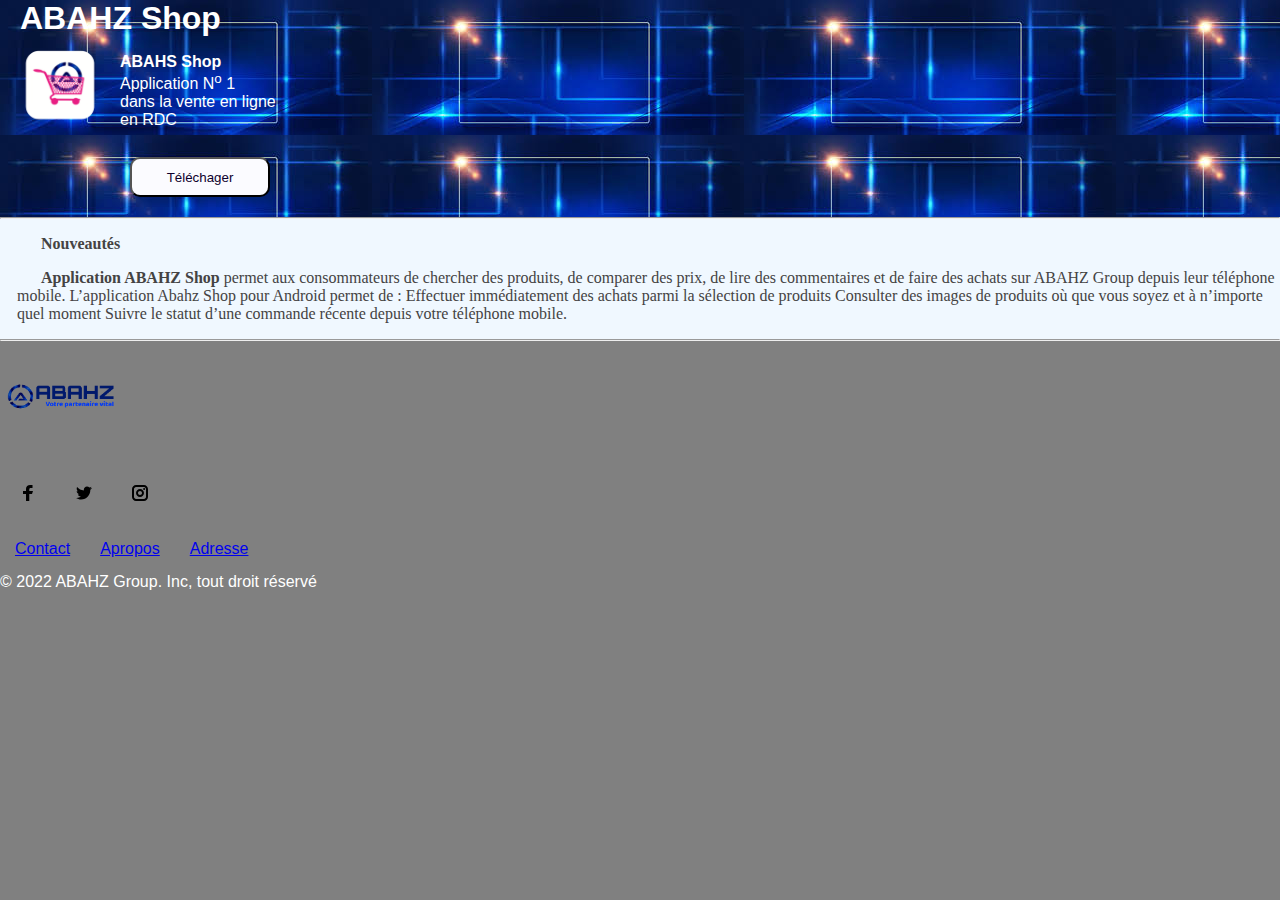
<file: Site Web/index.html>
<!DOCTYPE html>
<html lang="en">
<head>
    <meta charset="UTF-8">
    <meta http-equiv="X-UA-Compatible" content="IE=edge">
    <meta name="viewport" content="width=device-width, initial-scale=1.0">
    <meta description="Abahz shop est une filiale d'abahz group qui est spéciqlisé dans le commrce électronique des chaussures">
    <link rel="stylesheet" href="style.css">
    <title>Abahz shop</title>
</head>
<body>
   <header class="header">
    <h1>ABAHZ Shop</h1>

    <ul>

        <img  src="images/logo.png" alt="logo de l'application">

        
            
            <p class="title"><strong><span class="title_high">ABAHS Shop</span></strong><br> Application N<sup>o</sup> 1 <br>dans la vente en ligne <br>en RDC</p>
   
        
    </ul>

    <a download href="ABAHZShop.apk"><button>Téléchager</button></a>
   </header>
   
   <section class="body_corps">
    <hr>
    <p class="desc"><strong>Nouveautés</strong></p>

    <p class="desc"><strong>Application ABAHZ Shop </strong>
        permet aux consommateurs de chercher des produits, de comparer des prix, de lire des commentaires et de faire des achats sur ABAHZ Group depuis leur téléphone mobile. 
        L’application Abahz Shop pour Android permet de :
        Effectuer immédiatement des achats parmi la sélection de produits
        Consulter des images de produits où que vous soyez et à n’importe quel moment
        Suivre le statut d’une commande récente depuis votre téléphone mobile. </p>
        
    <hr>
   </section>





   <footer class="site-footer center-content-mobile illustration-section-09">
    <div class="container">
        <div class="site-footer-inner has-top-divider">
            <div class="footer-top space-between text-xxs">
                <div class="brand">
                    <a href="index.html"><img src="images/posty.png" alt="Abahz" width="320" height="120" /></a>
                </div>
                <div class="footer-social">
                    <ul class="list-reset">
                        <li>
                            <a href="#"><svg width="16" height="16" viewBox="0 0 16 16"
                                    xmlns="http://www.w3.org/2000/svg">
                                    <title>Facebook</title>
                                    <path
                                        d="M6.023 16L6 9H3V6h3V4c0-2.7 1.672-4 4.08-4 1.153 0 2.144.086 2.433.124v2.821h-1.67c-1.31 0-1.563.623-1.563 1.536V6H13l-1 3H9.28v7H6.023z" />
                                </svg></a>
                        </li>
                        <li>
                            <a href="#"><svg width="16" height="16" viewBox="0 0 16 16"
                                    xmlns="http://www.w3.org/2000/svg">
                                    <title>Twitter</title>
                                    <path
                                        d="M16 3c-.6.3-1.2.4-1.9.5.7-.4 1.2-1 1.4-1.8-.6.4-1.3.6-2.1.8-.6-.6-1.5-1-2.4-1-1.7 0-3.2 1.5-3.2 3.3 0 .3 0 .5.1.7-2.7-.1-5.2-1.4-6.8-3.4-.3.5-.4 1-.4 1.7 0 1.1.6 2.1 1.5 2.7-.5 0-1-.2-1.5-.4C.7 7.7 1.8 9 3.3 9.3c-.3.1-.6.1-.9.1-.2 0-.4 0-.6-.1.4 1.3 1.6 2.3 3.1 2.3-1.1.9-2.5 1.4-4.1 1.4H0c1.5.9 3.2 1.5 5 1.5 6 0 9.3-5 9.3-9.3v-.4C15 4.3 15.6 3.7 16 3z" />
                                </svg></a>
                        </li>
                        <li>
                            <a href="#"><svg width="16" height="16" viewBox="0 0 16 16"
                                    xmlns="http://www.w3.org/2000/svg">
                                    <title>Instagram</title>
                                    <g>
                                        <circle cx="12.145" cy="3.892" r="1" />
                                        <path
                                            d="M8 12c-2.206 0-4-1.794-4-4s1.794-4 4-4 4 1.794 4 4-1.794 4-4 4zm0-6c-1.103 0-2 .897-2 2s.897 2 2 2 2-.897 2-2-.897-2-2-2z" />
                                        <path
                                            d="M12 16H4c-2.056 0-4-1.944-4-4V4c0-2.056 1.944-4 4-4h8c2.056 0 4 1.944 4 4v8c0 2.056-1.944 4-4 4zM4 2c-.935 0-2 1.065-2 2v8c0 .953 1.047 2 2 2h8c.935 0 2-1.065 2-2V4c0-.935-1.065-2-2-2H4z" />
                                    </g>
                                </svg></a>
                        </li>
                    </ul>
                </div>
            </div>
            <div class="footer-bottom space-between text-xxs invert-order-desktop">
                <nav class="footer-nav">
                    <ul class="list-reset">
                        <li><a href="#">Contact</a></li>
                        <li><a href="#">Apropos </a></li>
                        <li><a href="#">Adresse</a></li>
                        
                    </ul>
                </nav>
                <div class="footer-copyright">
                    &copy; 2022 ABAHZ Group. Inc, tout droit réservé
                </div>
            </div>
        </div>
    </div>
</footer>
</body>
</html>
</file>
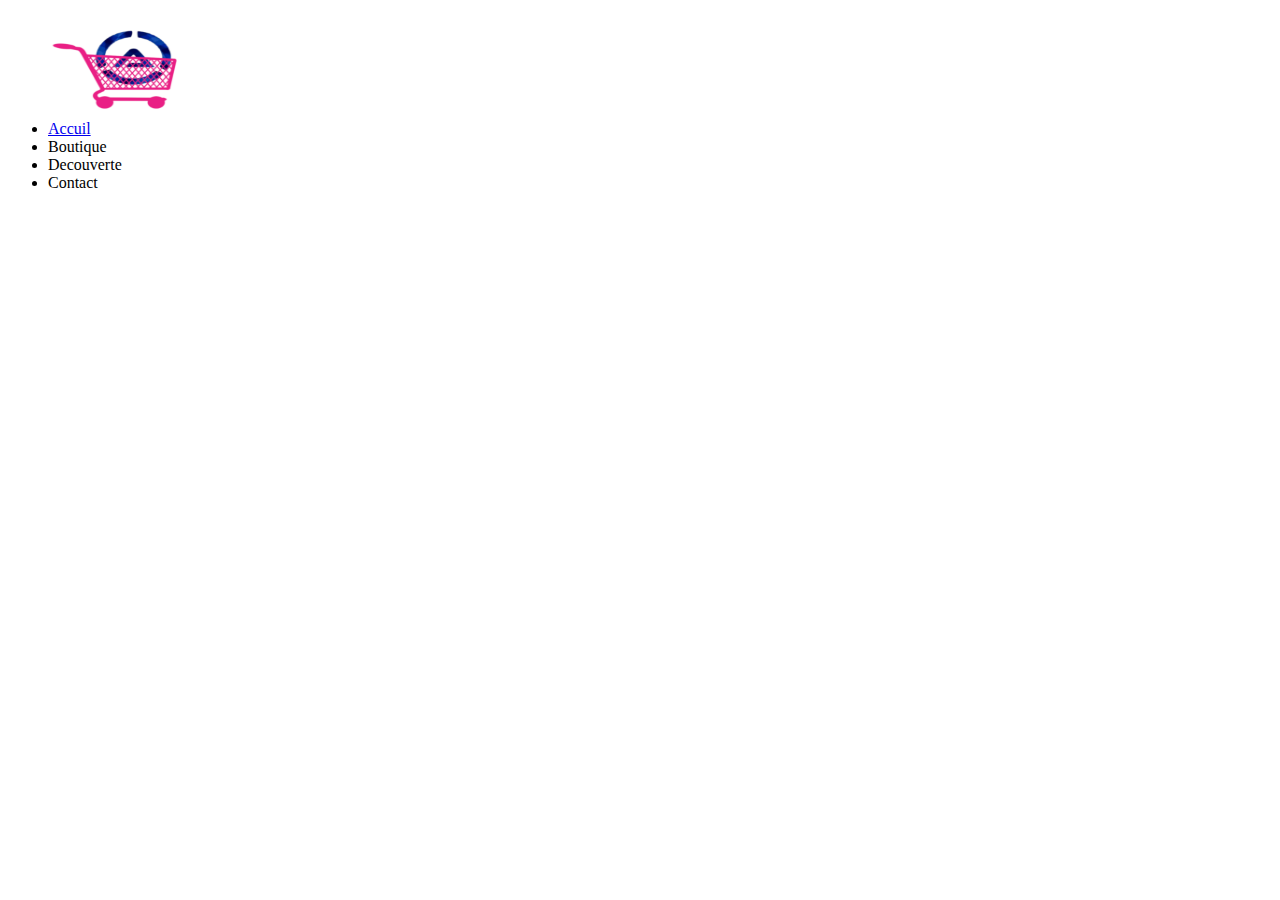
<file: Site Web/jobs.html>
<!DOCTYPE html>
<html lang="en">
<head>
    <meta charset="UTF-8">
    <meta http-equiv="X-UA-Compatible" content="IE=edge">
    <meta name="viewport" content="width=device-width, initial-scale=1.0">
    <title>Document</title>
</head>
<body>
    <ul>
        <img src="images/jonny.jpg" alt="ma premiere photo" width="140" height="100">
        <li><a href="index.html">Accuil</a></li>
        <li>Boutique</li>
        <li>Decouverte</li>
        <li>Contact</li>
    </ul>
</body>
</html>
</file>
<file: Site Web/style.css>
body {
    color: white;
    font-family: 'Franklin Gothic Medium', 'Arial Narrow', Arial, sans-serif;
    background-color: gray;
    margin: 0;
}

button{
    text-decoration: none;
    color: rgb(13, 0, 44);
    background-color: rgb(251, 251, 255);
    width: 140px;
    height: 40px;
    margin-inline-start: 130px;
    border-radius: 10px;
    display: inline-block;
    margin-bottom: 20px;
}

hr{
    margin: 0%;
}

h1{
    margin-left: 20px;
    margin-top: 0;
    margin-bottom: 0;
}
.desc{
    color: rgb(68, 67, 67);
    margin: 0, 20px;
    font-family: serif;
    text-indent: 1.5em;
    margin-left: 17px;
    
}

.body_corps{
    background-color: aliceblue;
    margin: 0;
}
img{
    width: 120px;
    
}

ul {
    display: flex;
padding: 0;
margin: 0;
    text-decoration: none;
}
.header{
    background-image: url("images/images.jpeg");
}


.footer-social li{
    display: block;
    text-align: center;
    text-decoration: none;
    margin:  20px;
}
.footer-nav li{
    display: inline;

    margin:  15px;
}
header div{
    display: inline;

    margin:  15px;
}
.title_high{
    font-size: 1,2em;
}
</file>
